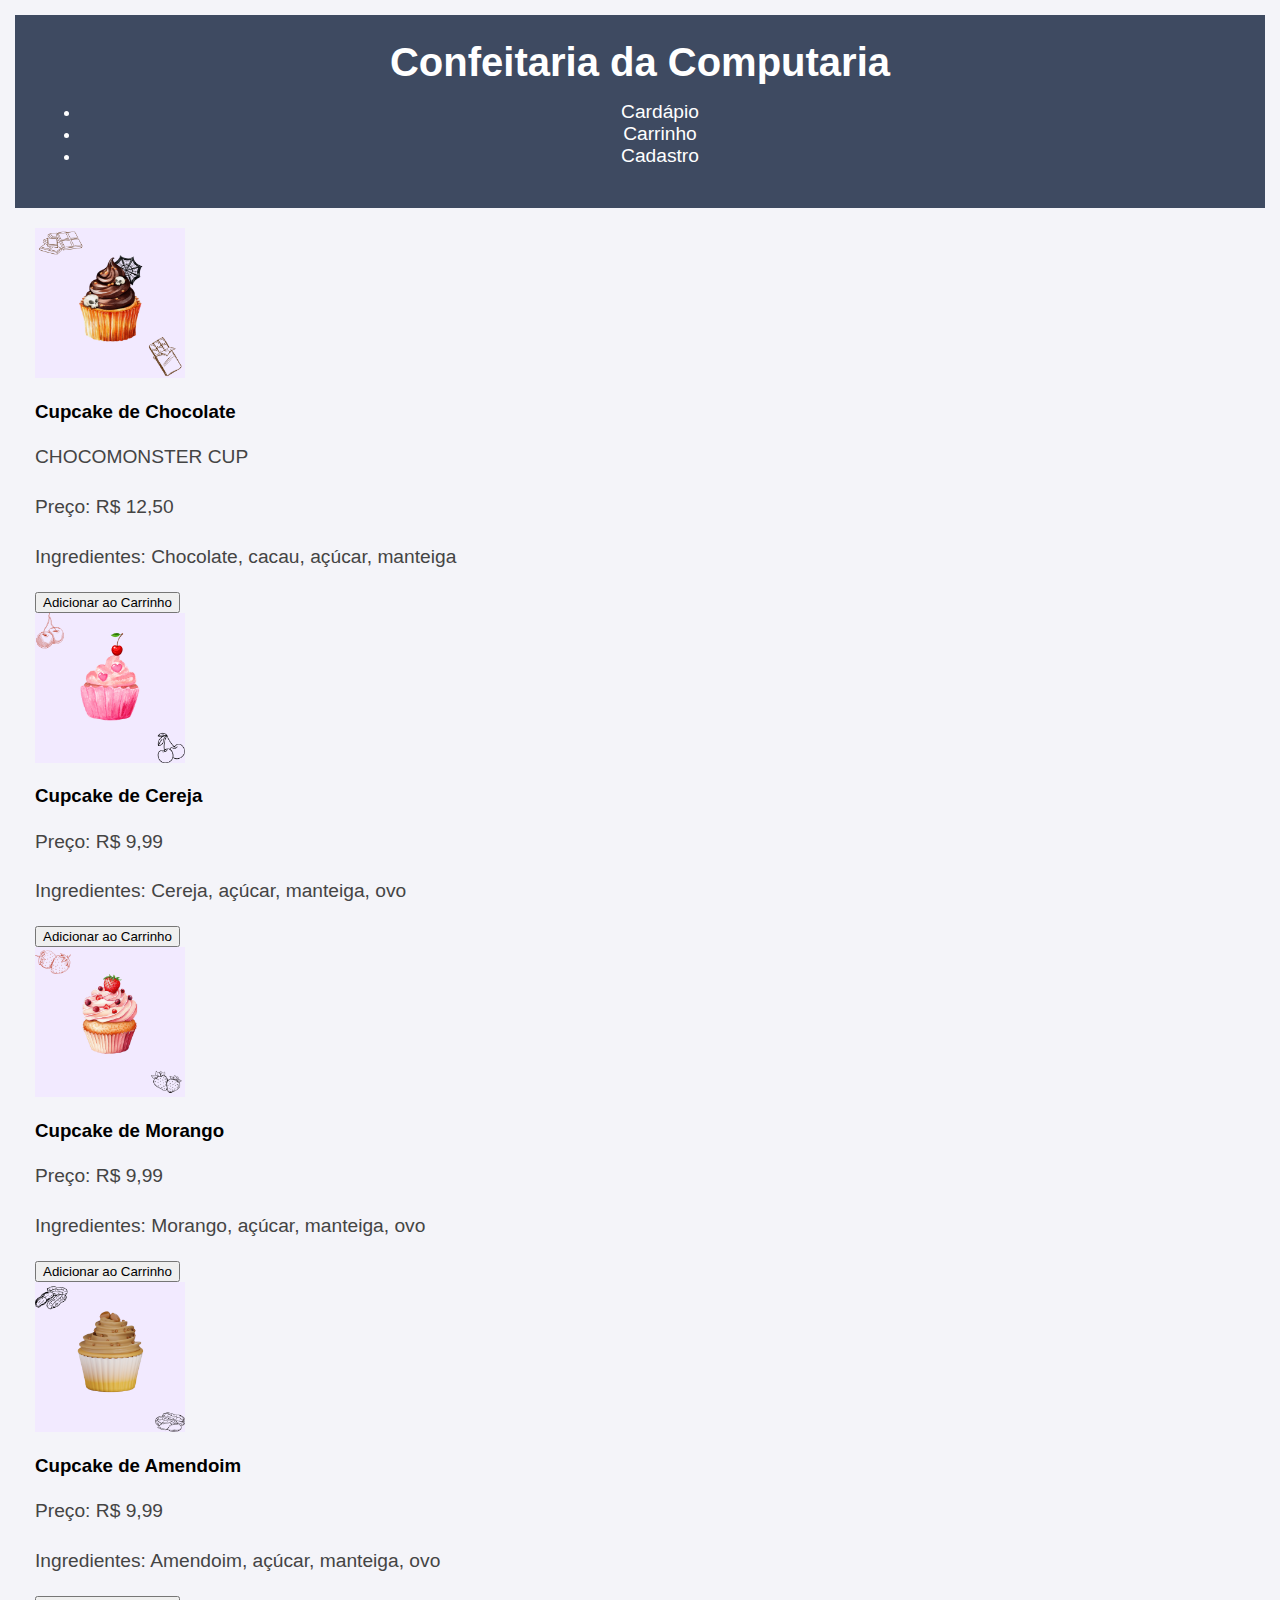
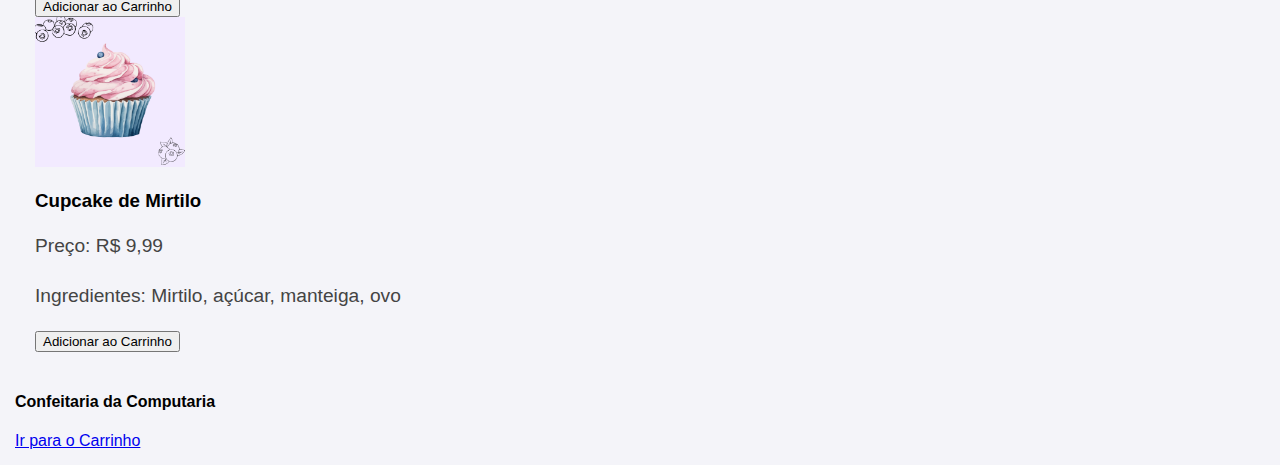
<file: index.html>
<!DOCTYPE html>
<html lang="pt-BR">
<head>
  <meta charset="UTF-8" />
  <meta name="viewport" content="width=device-width, initial-scale=1.0" />
  <title>Confeitaria da Computaria</title>
  <link rel="stylesheet" href="cake.css" />
  <script src="cup.js" defer></script>
</head>
<body>
  <header>
    <h1>Confeitaria da Computaria</h1>
    <div class="topo">
      <nav>
        <ul>
          <li><a href="index.html">Cardápio</a></li>
          <li><a href="carrinho.html">Carrinho</a></li>
          <li><a href="formulario.html">Cadastro</a></li>

        </ul>
      </nav>
    </div>
  </header>

  <main>
    <div class="cupcake-container">
      <div class="Cupcake">
        <img src="chocomonster_cup.png" width="150" height="150" alt="Cupcake Chocomonster" />
        <h3>Cupcake de Chocolate</h3>
        <p>CHOCOMONSTER CUP</p>
        <p>Preço: R$ 12,50</p>
        <p>Ingredientes: Chocolate, cacau, açúcar, manteiga</p>
        <button onclick="adicionarCarrinho('Cupcake Chocomonster', 12.50, 'chocomonster_cup.png', 'Chocolate, cacau, açúcar, manteiga')">Adicionar ao Carrinho</button>
      </div>

      <div class="Cupcake">
        <img src="cupcake_cereja.png" width="150" height="150" alt="Cupcake de Cereja" />
        <h3>Cupcake de Cereja</h3>
        <p>Preço: R$ 9,99</p>
        <p>Ingredientes: Cereja, açúcar, manteiga, ovo</p>
        <button onclick="adicionarCarrinho('Cupcake de Cereja', 9.99, 'cupcake_cereja.png', 'Cereja, açúcar, manteiga, ovo')">Adicionar ao Carrinho</button>
      </div>

      <div class="Cupcake">
        <img src="cupcake_morango.png" width="150" height="150" alt="Cupcake de Morango" />
        <h3>Cupcake de Morango</h3>
        <p>Preço: R$ 9,99</p>
        <p>Ingredientes: Morango, açúcar, manteiga, ovo</p>
        <button onclick="adicionarCarrinho('Cupcake de Morango', 9.99, 'cupcake_morango.png', 'Morango, açúcar, manteiga, ovo')">Adicionar ao Carrinho</button>
      </div>

      <div class="Cupcake">
        <img src="cupcake_de_amendoim.png" width="150" height="150" alt="Cupcake de Amendoim" />
        <h3>Cupcake de Amendoim</h3>
        <p>Preço: R$ 9,99</p>
        <p>Ingredientes: Amendoim, açúcar, manteiga, ovo</p>
        <button onclick="adicionarCarrinho('Cupcake de Amendoim', 9.99, 'cupcake_de_amendoim.png', 'Amendoim, açúcar, manteiga, ovo')">Adicionar ao Carrinho</button>
      </div>

      <div class="Cupcake">
        <img src="cupcake_mirtilo.png" width="150" height="150" alt="Cupcake de Mirtilo" />
        <h3>Cupcake de Mirtilo</h3>
        <p>Preço: R$ 9,99</p>
        <p>Ingredientes: Mirtilo, açúcar, manteiga, ovo</p>
        <button onclick="adicionarCarrinho('Cupcake de Mirtilo', 9.99, 'cupcake_mirtilo.png', 'Mirtilo, açúcar, manteiga, ovo')">Adicionar ao Carrinho</button>
      </div>
    </div>
  </main>

  <footer>
    <h4>Confeitaria da Computaria</h4>
    <a href="carrinho.html">Ir para o Carrinho</a>
  </footer>
</body>
</html>
</file>
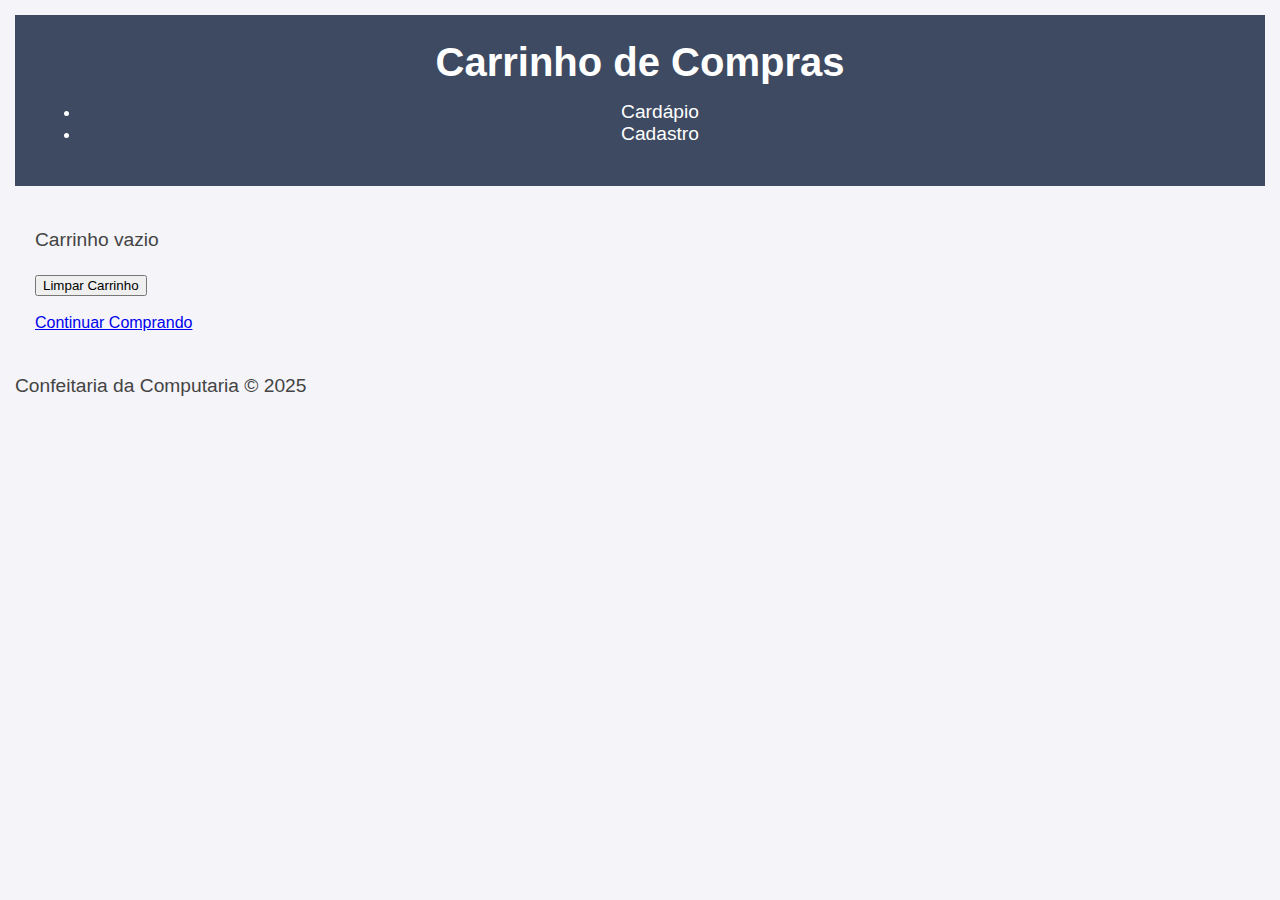
<file: carrinho.html>
<!DOCTYPE html>
<html lang="pt-BR">
<head>
    <meta charset="UTF-8">
    <meta name="viewport" content="width=device-width, initial-scale=1.0">
    <title>Carrinho - Confeitaria da Computaria</title>
    <link rel="stylesheet" href="cake.css">
    <script src="cup.js" defer></script>
</head>
<body>
    <header>
        <h1 class="titulo">Carrinho de Compras</h1>
        <div class="topo">
      <nav>
        <ul>
          <li><a href="index.html">Cardápio</a></li>
          <li><a href="formulario.html">Cadastro</a></li>
        </ul>
      </nav>
    </div>
    </header>

    <main>
        <div id="carrinho"></div>
        <button onclick="limparCarrinho()">Limpar Carrinho</button>
        <br><br>
        <a href="index.html">Continuar Comprando</a>
    </main>

    <footer>
        <p>Confeitaria da Computaria &copy; 2025</p>
    </footer>
</body>
</html>
</file>
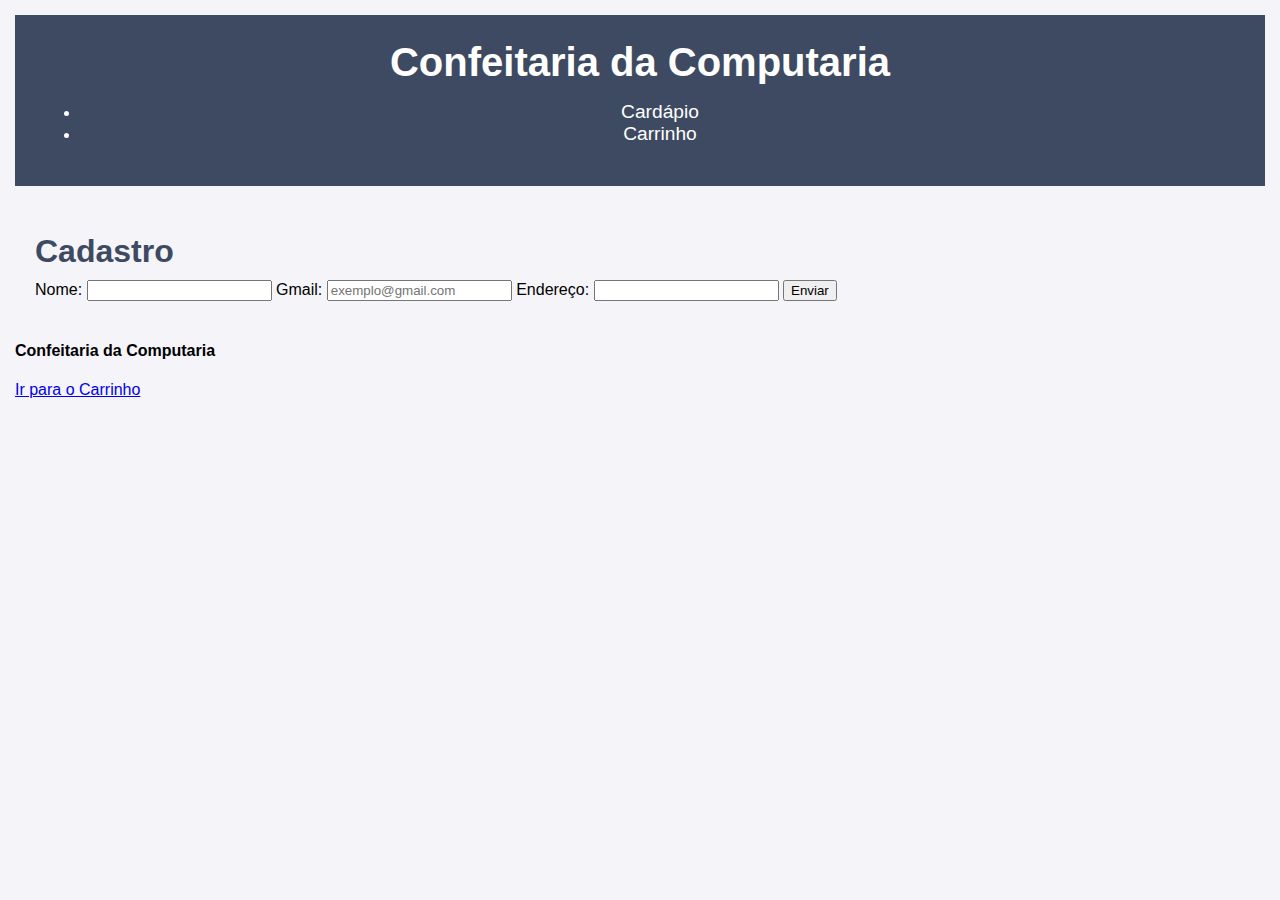
<file: formulario.html>
<!DOCTYPE html>
<html lang="pt-BR">
<head>
  <meta charset="UTF-8" />
  <meta name="viewport" content="width=device-width, initial-scale=1.0" />
  <title>Confeitaria da Computaria</title>
  <link rel="stylesheet" href="cake.css" />
</head>
<body>
  <header>
    <h1>Confeitaria da Computaria</h1>
    <div class="topo">
      <nav>
        <ul>
          <li><a href="index.html">Cardápio</a></li>
          <li><a href="carrinho.html">Carrinho</a></li>
        </ul>
      </nav>
    </div>
  </header>

  <main>
    <div class="cupcake-container">
    </div>
    <section class="formulario">
      <h2>Cadastro</h2>
      <form>
        <label for="nome">Nome:</label>
        <input type="text" id="nome" name="nome" />

        <label for="email">Gmail:</label>
        <input type="email" id="email" name="email" placeholder="exemplo@gmail.com" />

        <label for="endereco">Endereço:</label>
        <input type="text" id="endereco" name="endereco" />

        <button type="submit">Enviar</button>
      </form>
    </section>
  </main>

  <footer>
    <h4>Confeitaria da Computaria</h4>
    <a href="carrinho.html">Ir para o Carrinho</a>
  </footer>
</body>
</html>
</file>
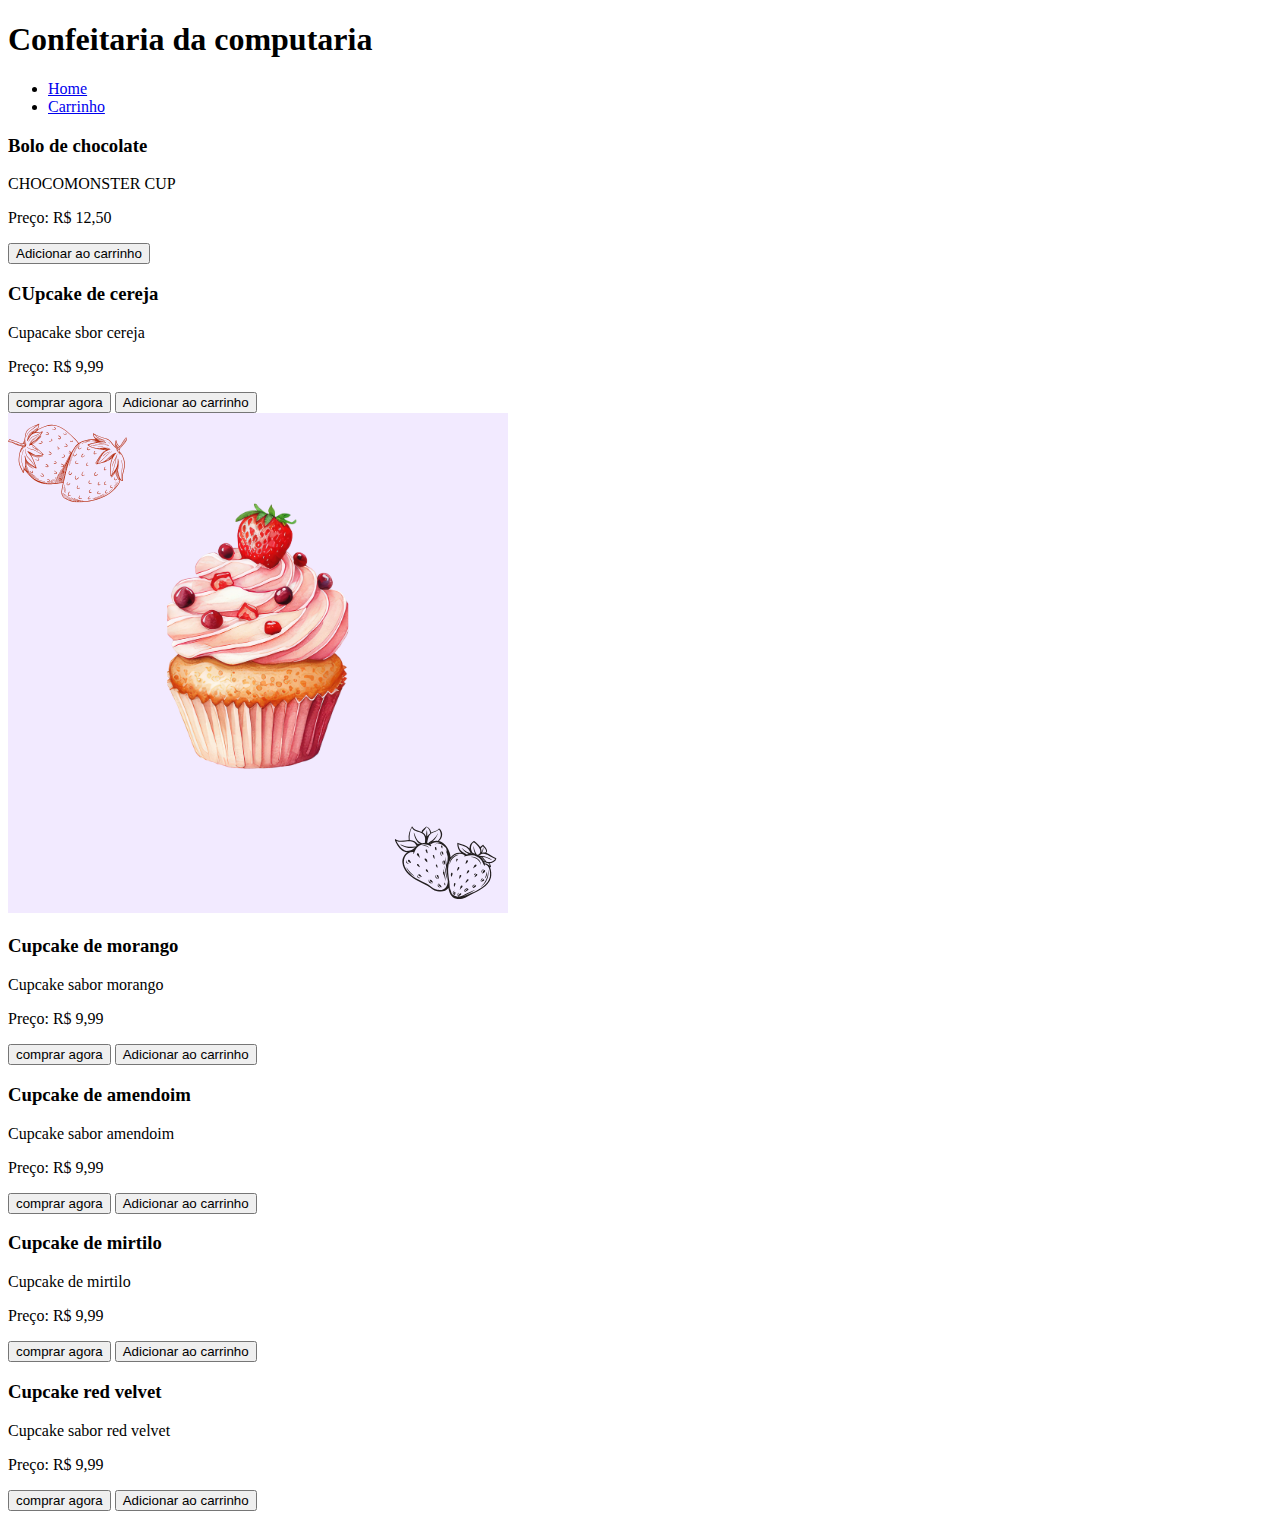
<file: Site.html>
<!DOCTYPE html>
<html lang="en">
<head>
    <meta charset="UTF-8">
    <meta name="viewport" content="width=device-width, initial-scale=1.0">
    <title>Confeitaria da computaria</title>
</head>
 <h1>
    Confeitaria da computaria
 </h1>
<body>
    <div
        class="header"></div>
            <nav></nav>
                <ul>
                    <li><a href="Site.html">Home</a></li>
                    <li><a href="carrinho.html">Carrinho</a></li>
                </ul>
            </nav>
    <div
        class="Cupcakes"
            img src="chocomonster_cup.png" alt="chocomonster_cup">
            <h3>Bolo de chocolate</h3>
            <p>CHOCOMONSTER CUP</p>
            <p>Preço: R$ 12,50</p>

            <button>Adicionar ao carrinho</button>

            <div
                class="Cupcake"
                    img src="cupcake_cereja.png" alt="cupcake_cereja">
                    <h3>CUpcake de cereja</h3>
                    <p>Cupacake sbor cereja</p>
                    <p>Preço: R$ 9,99</p>

                    <button>comprar agora</button>
                    <button>Adicionar ao carrinho</button>
            </div>

            <div
            class ="Cupcake"></div>
                <img src="cupcake_morango.png" alt="cupcake_morango">
                <h3>Cupcake de morango</h3>
                <p>Cupcake sabor morango</p>
                <p>Preço: R$ 9,99</p>

                <button>comprar agora</button>
                <button>Adicionar ao carrinho</button>
            </div>

            <div
                class="Cupcake"
                    img src="cupcake_de_amendoim.png" alt="cupcake_de_amendoim">
                    <h3>Cupcake de amendoim</h3>
                    <p>Cupcake sabor amendoim</p>
                    <p>Preço: R$ 9,99</p>

                    <button>comprar agora</button>
                    <button>Adicionar ao carrinho</button>
            </div>
            <div
                class="Cupcake"
                    img src="cupcake_mirtilo.png" alt="red_velvet_cup">
                    <h3>Cupcake de mirtilo</h3>
                    <p>Cupcake de mirtilo</p>
                    <p>Preço: R$ 9,99</p>

                    <button>comprar agora</button>
                    <button>Adicionar ao carrinho</button>

                    <div
                class="Cupcake "
                    img src="" alt="red_velvet_cup">
                    <h3>Cupcake red velvet</h3>
                    <p>Cupcake sabor red velvet</p>
                    <p>Preço: R$ 9,99</p>

                    <button>comprar agora</button>
                    <button>Adicionar ao carrinho</button>
            </div>

            </div>
        
    </div>
    
</body>
</html>
</file>
<file: cake.css>
body {
    font-family: Arial, sans-serif;
    background-color: #f4f4f9; 
    margin: 10px;
    padding: 5px;
}

header {
    background-color: #3e4a61; 
    padding: 25px;
    text-align: center;
    color: #ffffff;
}

h1 {
    margin: 0;
    font-size: 2.5em;
}

nav {
    margin-top: 10px;
}

nav a {
    color: #ffffff;
    text-decoration: none;
    margin: 0 15px;
    font-size: 1.2em;
}

nav a:hover {
    text-decoration: underline;
}

main {
    padding: 20px;
}

h2 {
    color: #3e4a61;
    font-size: 2em;
    margin-bottom: 10px;
}

p {
    font-size: 1.2em;
    line-height: 1.6;
    color: #444444;
}
</file>
